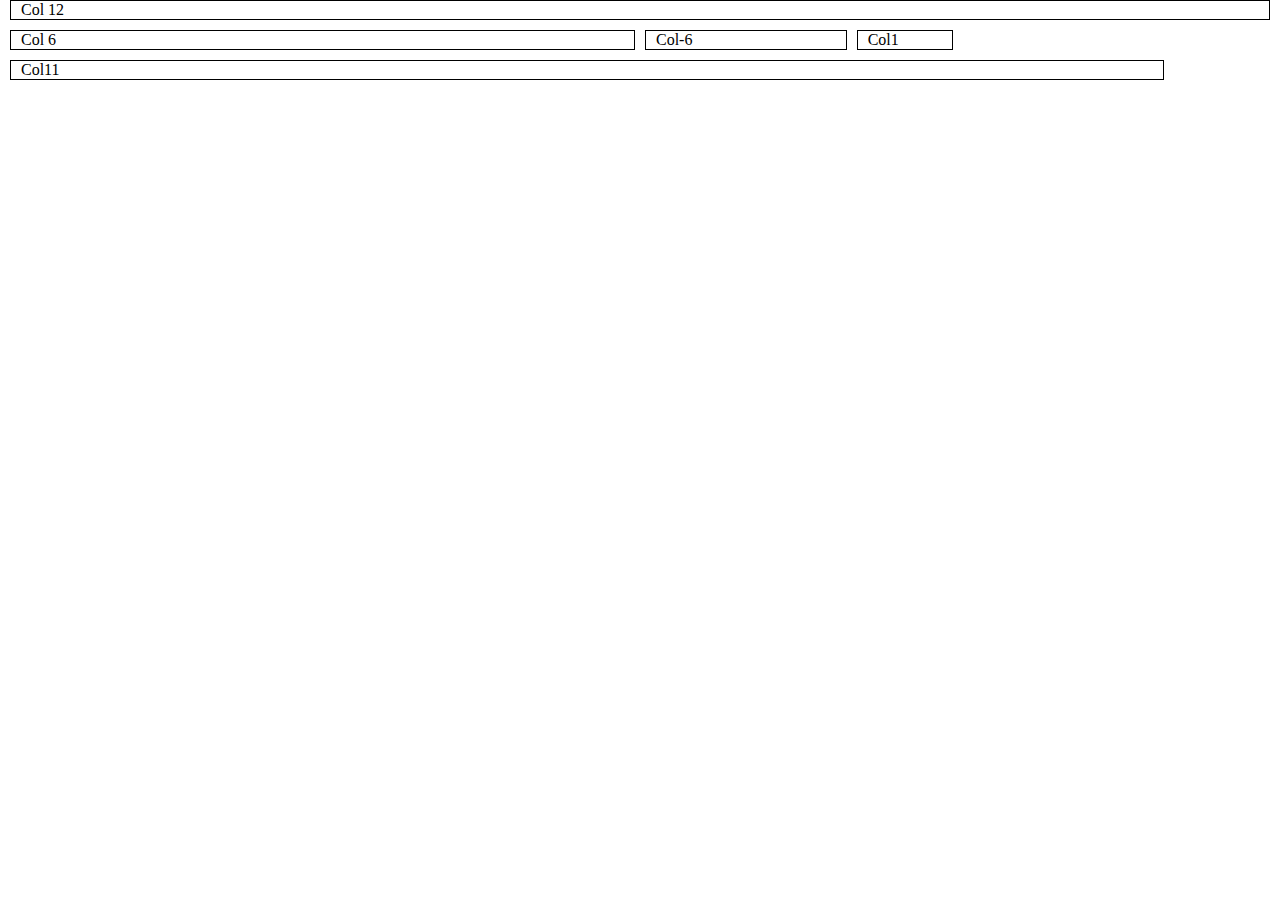
<file: E1 (Grid)/index.html>
<!DOCTYPE html>
<html lang="en">
<head>
  <meta charset="UTF-8">
  <meta http-equiv="X-UA-Compatible" content="IE=edge">
  <meta name="viewport" content="width=device-width, initial-scale=1.0">
  <title>Exercise 1</title>
  <link rel="stylesheet" href="style.css">
</head>
<body>

  <div class="container">
    <div class="row justify-content-center">
      <div class="col-12 border">Col 12</div>
      <div class="col-6 border">Col 6</div>
      <div class="col-6 col-lg-2 border">Col-6</div>
      <div class="col-1 border">Col1</div>
      <div class="col-11 border">Col11</div>
    </div>
  </div>
  
</body>
</html>
</file>
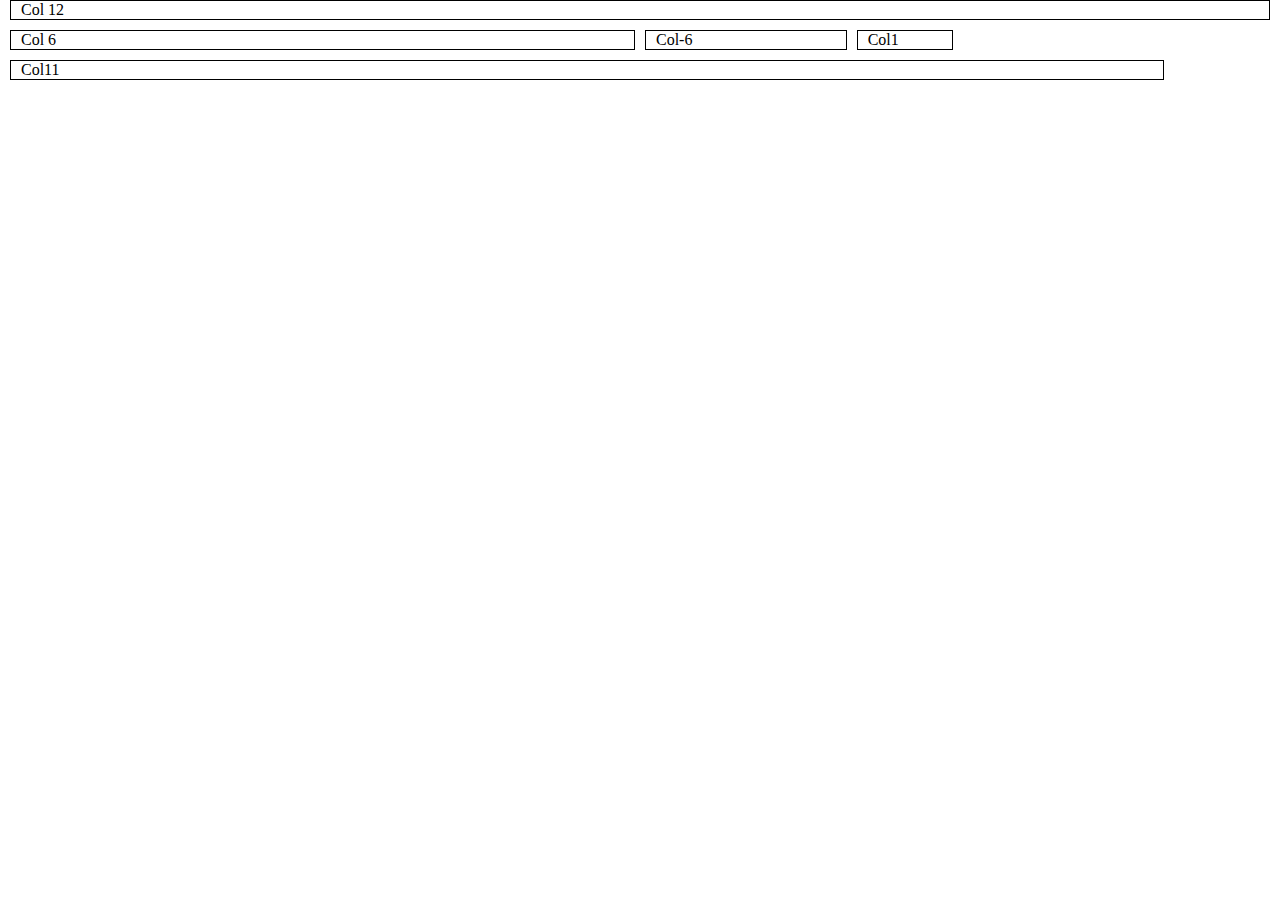
<file: E1/index.html>
<!DOCTYPE html>
<html lang="en">
<head>
  <meta charset="UTF-8">
  <meta http-equiv="X-UA-Compatible" content="IE=edge">
  <meta name="viewport" content="width=device-width, initial-scale=1.0">
  <title>Exercise 1</title>
  <meta name="description" content="Using the following HTML, create the necessary CSS to make it look as close to the image as possible."/>
  <link rel="stylesheet" href="style.css">
</head>
<body>

  <div class="container">
    <div class="row justify-content-center">
      <div class="col-12 border">Col 12</div>
      <div class="col-6 border">Col 6</div>
      <div class="col-6 col-lg-2 border">Col-6</div>
      <div class="col-1 border">Col1</div>
      <div class="col-11 border">Col11</div>
    </div>
  </div>
  
</body>
</html>
</file>
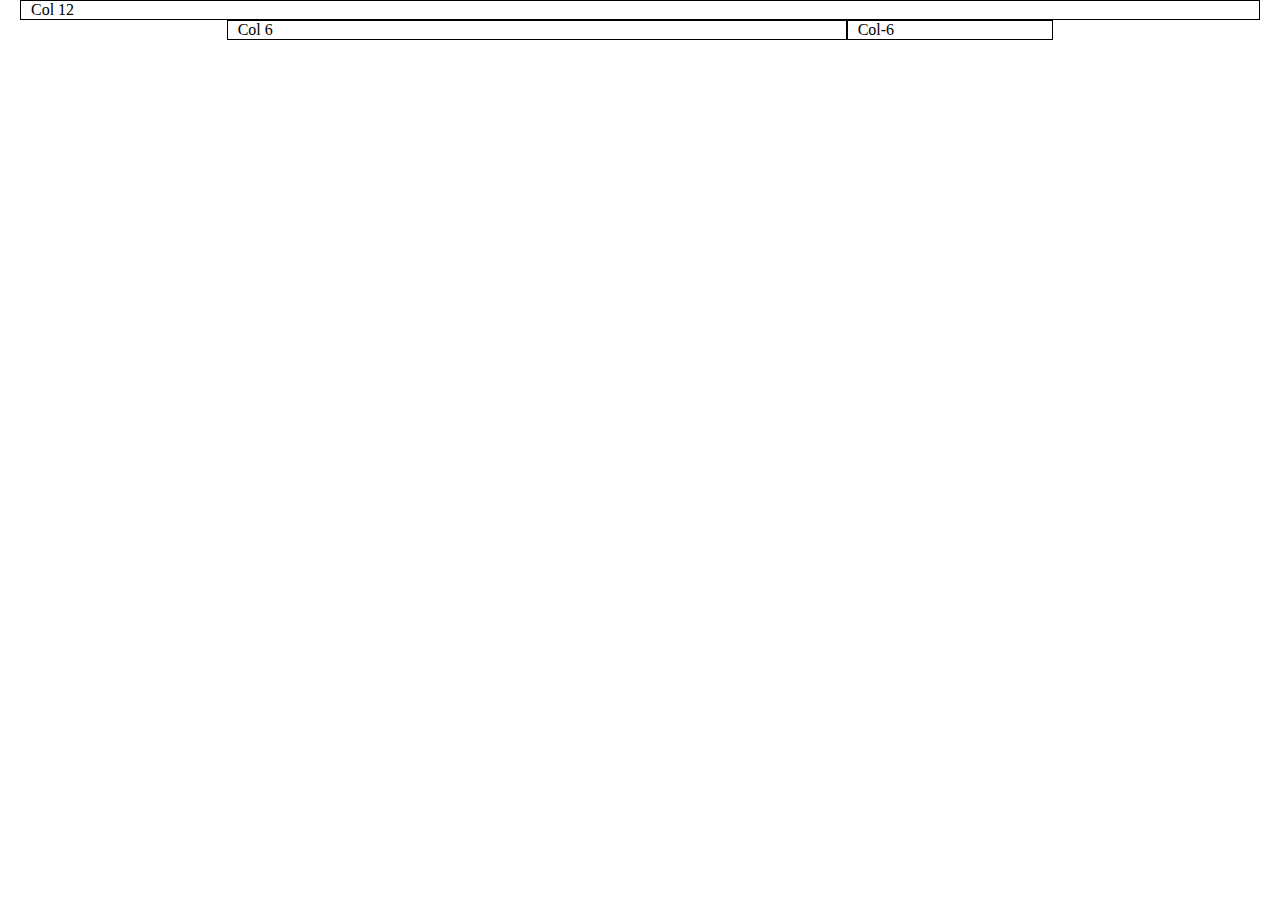
<file: E2 (Flex)/index.html>
<!DOCTYPE html>
<html lang="en">
<head>
  <meta charset="UTF-8">
  <meta http-equiv="X-UA-Compatible" content="IE=edge">
  <meta name="viewport" content="width=device-width, initial-scale=1.0">
  <title>Exercise 2</title>
  <link rel="stylesheet" href="style.css">
</head>
<body>

  <div class="container">
    <div class="row justify-content-center">
      <div class="col-12 border">Col 12</div>
      <div class="col-6 border">Col 6</div>
      <div class="col-6 col-lg-2 border">Col-6</div>
    </div>
  </div>
  
</body>
</html>
</file>
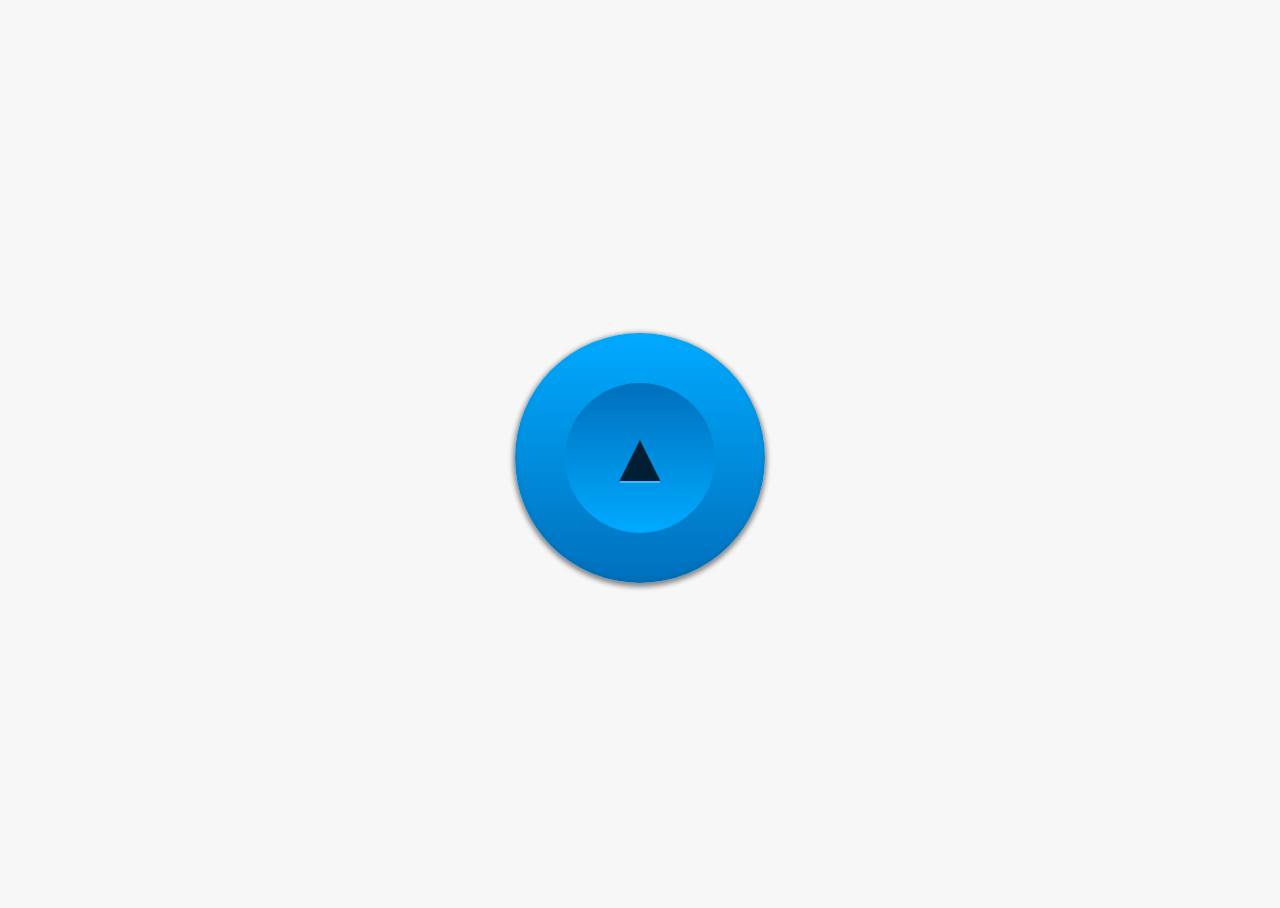
<file: E3/index.html>
<!DOCTYPE html>
<html lang="en">
<head>
  <meta charset="UTF-8">
  <meta http-equiv="X-UA-Compatible" content="IE=edge">
  <meta name="viewport" content="width=device-width, initial-scale=1.0">
  <title>Exercise 3</title>
  <meta name="description" content="Using the following HTML, create the necessary CSS to make it look as close to the image as possible."/>
  <link rel="stylesheet" href="style.css">
</head>
<body>
  <a href="#">▲</a>
</body>
</html>
</file>
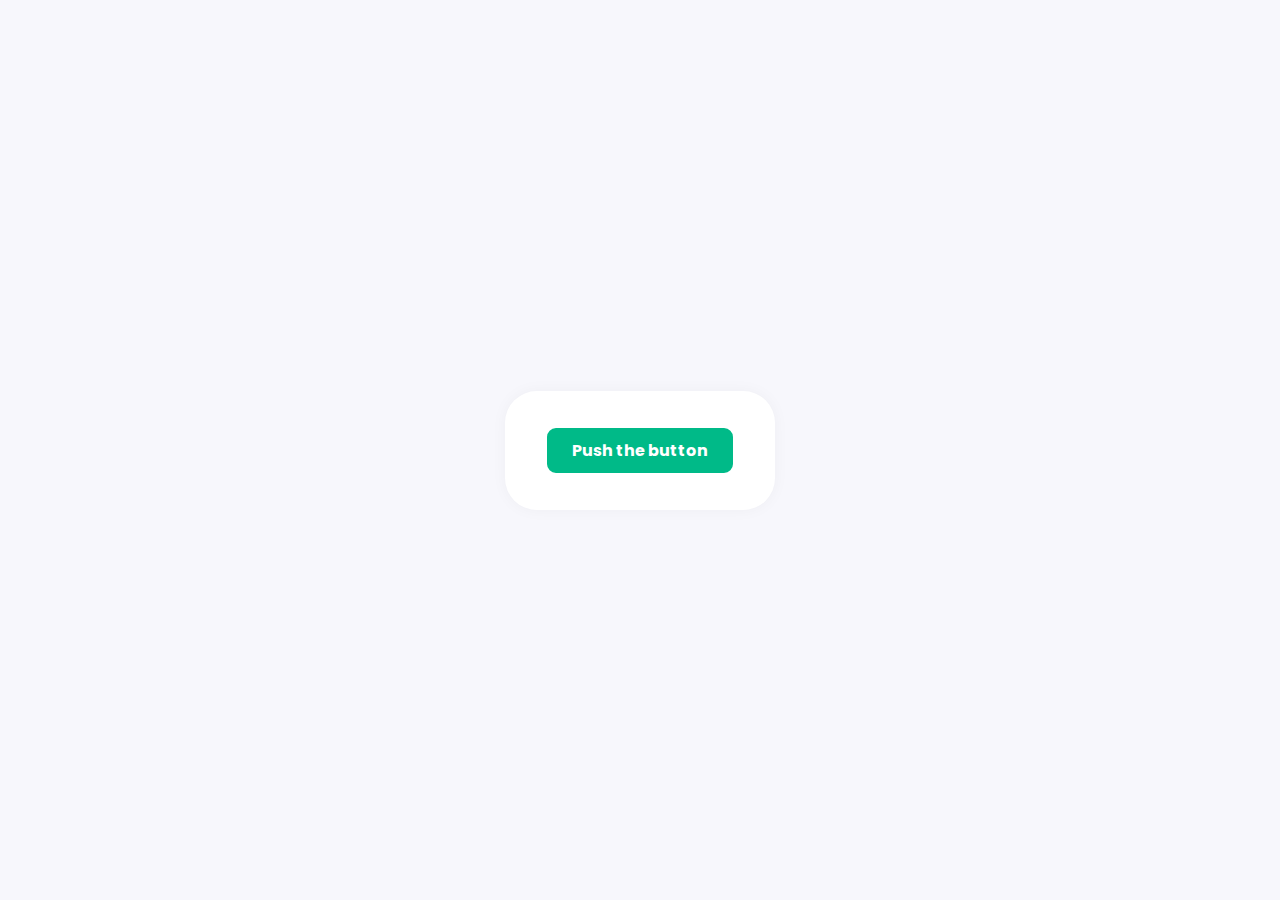
<file: E4/index.html>
<!DOCTYPE html>
<html lang="en">
<head>
  <meta charset="UTF-8">
  <meta http-equiv="X-UA-Compatible" content="IE=edge">
  <meta name="viewport" content="width=device-width, initial-scale=1.0">
  <title>Exercise 4</title>
  <meta name="description" content="HTML, CSS Positioning, Design abilities, Basic Javascript"/>
  <link rel="stylesheet" href="style.css">
</head>
<body>

  <div class="card">
    <a href="#" class="button open-modal shaking">Push the button</a>
  </div>
  
  <div class="modal">
    <div class="modal-window">
      <div class="ex close-modal">✖</div>
      <h1>Woah, that was hard!</h1>
      <p>Next time try pushing the button softer</p>

      <div class="buttons">
        <a href="#" class="button close-button">Cancel</a>
        <a href="#" class="button">Ok</a>
      </div>
    </div>
  </div>

<script>
  const modalWindow = document.querySelector(".modal");
  const openModal = document.querySelector(".open-modal");
  const closeModal = document.querySelector(".close-modal");
  const closeButton = document.querySelector(".close-button");
  

  openModal.addEventListener('click', function(e){
    e.preventDefault();
    modalWindow.classList.add("visible");
  })

  closeModal.addEventListener('click', function(e){
    e.preventDefault();
    modalWindow.classList.remove("visible");
  })

  closeButton.addEventListener('click', function(e){
    e.preventDefault();
    modalWindow.classList.remove("visible");
  })

  document.addEventListener('keydown', function(e) {
      let keyCode = e.keyCode;
      if (keyCode === 27) {
        modalWindow.classList.remove('visible');
      }
  });

// This one works with both close options with a single function
// but listens for every click on the page so using separate ones
// seems to be better and cleaner for this case.

// document.addEventListener('click', function (event) {
// if (!event.target.matches('.close-modal')) return;
// modalWindow.classList.remove("visible");
// }, false);
</script>

</body>
</html>
</file>
<file: E1 (Grid)/style.css>
html {
  box-sizing: border-box; }

body {
  margin: 0; }

*,
*::before,
*::after {
  box-sizing: inherit; }

.center {
  text-align: center; }

.border {
  border: 1px solid #000; }

.row {
  display: grid;
  grid-template-columns: repeat(12, 1fr);
  gap: 10px; }

.container {
  width: 100%;
  padding: 0 10px;
  margin: 0 auto; }

@media screen and (min-width: 480px) {
  .container {
    width: 480px; } }

@media screen and (min-width: 720px) {
  .container {
    width: 720px; } }

@media screen and (min-width: 1024px) {
  .container {
    width: 1024px; } }

@media screen and (min-width: 1280px) {
  .container {
    width: 1280px; } }

.col-1 {
  padding: 0 10px;
  position: relative;
  min-height: 1px;
  width: 100%;
  grid-column: span 1; }

.col-2 {
  padding: 0 10px;
  position: relative;
  min-height: 1px;
  width: 100%;
  grid-column: span 2; }

.col-3 {
  padding: 0 10px;
  position: relative;
  min-height: 1px;
  width: 100%;
  grid-column: span 3; }

.col-4 {
  padding: 0 10px;
  position: relative;
  min-height: 1px;
  width: 100%;
  grid-column: span 4; }

.col-5 {
  padding: 0 10px;
  position: relative;
  min-height: 1px;
  width: 100%;
  grid-column: span 5; }

.col-6 {
  padding: 0 10px;
  position: relative;
  min-height: 1px;
  width: 100%;
  grid-column: span 6; }

.col-7 {
  padding: 0 10px;
  position: relative;
  min-height: 1px;
  width: 100%;
  grid-column: span 7; }

.col-8 {
  padding: 0 10px;
  position: relative;
  min-height: 1px;
  width: 100%;
  grid-column: span 8; }

.col-9 {
  padding: 0 10px;
  position: relative;
  min-height: 1px;
  width: 100%;
  grid-column: span 9; }

.col-10 {
  padding: 0 10px;
  position: relative;
  min-height: 1px;
  width: 100%;
  grid-column: span 10; }

.col-11 {
  padding: 0 10px;
  position: relative;
  min-height: 1px;
  width: 100%;
  grid-column: span 11; }

.col-12 {
  padding: 0 10px;
  position: relative;
  min-height: 1px;
  width: 100%;
  grid-column: span 12; }

.col-sm-1 {
  padding: 0 10px;
  position: relative;
  min-height: 1px;
  width: 100%;
  grid-column: span 1; }

.col-md-1 {
  padding: 0 10px;
  position: relative;
  min-height: 1px;
  width: 100%;
  grid-column: span 1; }

.col-lg-1 {
  padding: 0 10px;
  position: relative;
  min-height: 1px;
  width: 100%;
  grid-column: span 1; }

.col-xl-1 {
  padding: 0 10px;
  position: relative;
  min-height: 1px;
  width: 100%;
  grid-column: span 1; }

.col-sm-2 {
  padding: 0 10px;
  position: relative;
  min-height: 1px;
  width: 100%;
  grid-column: span 2; }

.col-md-2 {
  padding: 0 10px;
  position: relative;
  min-height: 1px;
  width: 100%;
  grid-column: span 2; }

.col-lg-2 {
  padding: 0 10px;
  position: relative;
  min-height: 1px;
  width: 100%;
  grid-column: span 2; }

.col-xl-2 {
  padding: 0 10px;
  position: relative;
  min-height: 1px;
  width: 100%;
  grid-column: span 2; }

.col-sm-3 {
  padding: 0 10px;
  position: relative;
  min-height: 1px;
  width: 100%;
  grid-column: span 3; }

.col-md-3 {
  padding: 0 10px;
  position: relative;
  min-height: 1px;
  width: 100%;
  grid-column: span 3; }

.col-lg-3 {
  padding: 0 10px;
  position: relative;
  min-height: 1px;
  width: 100%;
  grid-column: span 3; }

.col-xl-3 {
  padding: 0 10px;
  position: relative;
  min-height: 1px;
  width: 100%;
  grid-column: span 3; }

.col-sm-4 {
  padding: 0 10px;
  position: relative;
  min-height: 1px;
  width: 100%;
  grid-column: span 4; }

.col-md-4 {
  padding: 0 10px;
  position: relative;
  min-height: 1px;
  width: 100%;
  grid-column: span 4; }

.col-lg-4 {
  padding: 0 10px;
  position: relative;
  min-height: 1px;
  width: 100%;
  grid-column: span 4; }

.col-xl-4 {
  padding: 0 10px;
  position: relative;
  min-height: 1px;
  width: 100%;
  grid-column: span 4; }

.col-sm-5 {
  padding: 0 10px;
  position: relative;
  min-height: 1px;
  width: 100%;
  grid-column: span 5; }

.col-md-5 {
  padding: 0 10px;
  position: relative;
  min-height: 1px;
  width: 100%;
  grid-column: span 5; }

.col-lg-5 {
  padding: 0 10px;
  position: relative;
  min-height: 1px;
  width: 100%;
  grid-column: span 5; }

.col-xl-5 {
  padding: 0 10px;
  position: relative;
  min-height: 1px;
  width: 100%;
  grid-column: span 5; }

.col-sm-6 {
  padding: 0 10px;
  position: relative;
  min-height: 1px;
  width: 100%;
  grid-column: span 6; }

.col-md-6 {
  padding: 0 10px;
  position: relative;
  min-height: 1px;
  width: 100%;
  grid-column: span 6; }

.col-lg-6 {
  padding: 0 10px;
  position: relative;
  min-height: 1px;
  width: 100%;
  grid-column: span 6; }

.col-xl-6 {
  padding: 0 10px;
  position: relative;
  min-height: 1px;
  width: 100%;
  grid-column: span 6; }

.col-sm-7 {
  padding: 0 10px;
  position: relative;
  min-height: 1px;
  width: 100%;
  grid-column: span 7; }

.col-md-7 {
  padding: 0 10px;
  position: relative;
  min-height: 1px;
  width: 100%;
  grid-column: span 7; }

.col-lg-7 {
  padding: 0 10px;
  position: relative;
  min-height: 1px;
  width: 100%;
  grid-column: span 7; }

.col-xl-7 {
  padding: 0 10px;
  position: relative;
  min-height: 1px;
  width: 100%;
  grid-column: span 7; }

.col-sm-8 {
  padding: 0 10px;
  position: relative;
  min-height: 1px;
  width: 100%;
  grid-column: span 8; }

.col-md-8 {
  padding: 0 10px;
  position: relative;
  min-height: 1px;
  width: 100%;
  grid-column: span 8; }

.col-lg-8 {
  padding: 0 10px;
  position: relative;
  min-height: 1px;
  width: 100%;
  grid-column: span 8; }

.col-xl-8 {
  padding: 0 10px;
  position: relative;
  min-height: 1px;
  width: 100%;
  grid-column: span 8; }

.col-sm-9 {
  padding: 0 10px;
  position: relative;
  min-height: 1px;
  width: 100%;
  grid-column: span 9; }

.col-md-9 {
  padding: 0 10px;
  position: relative;
  min-height: 1px;
  width: 100%;
  grid-column: span 9; }

.col-lg-9 {
  padding: 0 10px;
  position: relative;
  min-height: 1px;
  width: 100%;
  grid-column: span 9; }

.col-xl-9 {
  padding: 0 10px;
  position: relative;
  min-height: 1px;
  width: 100%;
  grid-column: span 9; }

.col-sm-10 {
  padding: 0 10px;
  position: relative;
  min-height: 1px;
  width: 100%;
  grid-column: span 10; }

.col-md-10 {
  padding: 0 10px;
  position: relative;
  min-height: 1px;
  width: 100%;
  grid-column: span 10; }

.col-lg-10 {
  padding: 0 10px;
  position: relative;
  min-height: 1px;
  width: 100%;
  grid-column: span 10; }

.col-xl-10 {
  padding: 0 10px;
  position: relative;
  min-height: 1px;
  width: 100%;
  grid-column: span 10; }

.col-sm-11 {
  padding: 0 10px;
  position: relative;
  min-height: 1px;
  width: 100%;
  grid-column: span 11; }

.col-md-11 {
  padding: 0 10px;
  position: relative;
  min-height: 1px;
  width: 100%;
  grid-column: span 11; }

.col-lg-11 {
  padding: 0 10px;
  position: relative;
  min-height: 1px;
  width: 100%;
  grid-column: span 11; }

.col-xl-11 {
  padding: 0 10px;
  position: relative;
  min-height: 1px;
  width: 100%;
  grid-column: span 11; }

.col-sm-12 {
  padding: 0 10px;
  position: relative;
  min-height: 1px;
  width: 100%;
  grid-column: span 12; }

.col-md-12 {
  padding: 0 10px;
  position: relative;
  min-height: 1px;
  width: 100%;
  grid-column: span 12; }

.col-lg-12 {
  padding: 0 10px;
  position: relative;
  min-height: 1px;
  width: 100%;
  grid-column: span 12; }

.col-xl-12 {
  padding: 0 10px;
  position: relative;
  min-height: 1px;
  width: 100%;
  grid-column: span 12; }

.col {
  max-width: 100%;
  grid-column: span 1fr; }

.col-1 {
  grid-column: span 1; }

.col-2 {
  grid-column: span 2; }

.col-3 {
  grid-column: span 3; }

.col-4 {
  grid-column: span 4; }

.col-5 {
  grid-column: span 5; }

.col-6 {
  grid-column: span 6; }

.col-7 {
  grid-column: span 7; }

.col-8 {
  grid-column: span 8; }

.col-9 {
  grid-column: span 9; }

.col-10 {
  grid-column: span 10; }

.col-11 {
  grid-column: span 11; }

.col-12 {
  grid-column: span 12; }

.offset-1 {
  grid-column-start: 1; }

.offset-2 {
  grid-column-start: 2; }

.offset-3 {
  grid-column-start: 3; }

.offset-4 {
  grid-column-start: 4; }

.offset-5 {
  grid-column-start: 5; }

.offset-6 {
  grid-column-start: 6; }

.offset-7 {
  grid-column-start: 7; }

.offset-8 {
  grid-column-start: 8; }

.offset-9 {
  grid-column-start: 9; }

.offset-10 {
  grid-column-start: 10; }

.offset-11 {
  grid-column-start: 11; }

@media all and (min-width: 480px) {
  .col-sm-1 {
    grid-column: span 1; }
  .col-sm-2 {
    grid-column: span 2; }
  .col-sm-3 {
    grid-column: span 3; }
  .col-sm-4 {
    grid-column: span 4; }
  .col-sm-5 {
    grid-column: span 5; }
  .col-sm-6 {
    grid-column: span 6; }
  .col-sm-7 {
    grid-column: span 7; }
  .col-sm-8 {
    grid-column: span 8; }
  .col-sm-9 {
    grid-column: span 9; }
  .col-sm-10 {
    grid-column: span 10; }
  .col-sm-11 {
    grid-column: span 11; }
  .col-sm-12 {
    grid-column: span 12; }
  .offset-sm-1 {
    grid-column-start: 1; }
  .offset-sm-2 {
    grid-column-start: 2; }
  .offset-sm-3 {
    grid-column-start: 3; }
  .offset-sm-4 {
    grid-column-start: 4; }
  .offset-sm-5 {
    grid-column-start: 5; }
  .offset-sm-6 {
    grid-column-start: 6; }
  .offset-sm-7 {
    grid-column-start: 7; }
  .offset-sm-8 {
    grid-column-start: 8; }
  .offset-sm-9 {
    grid-column-start: 9; }
  .offset-sm-10 {
    grid-column-start: 10; }
  .offset-sm-11 {
    grid-column-start: 11; } }

@media all and (min-width: 720px) {
  .col-md-1 {
    grid-column: span 1; }
  .col-md-2 {
    grid-column: span 2; }
  .col-md-3 {
    grid-column: span 3; }
  .col-md-4 {
    grid-column: span 4; }
  .col-md-5 {
    grid-column: span 5; }
  .col-md-6 {
    grid-column: span 6; }
  .col-md-7 {
    grid-column: span 7; }
  .col-md-8 {
    grid-column: span 8; }
  .col-md-9 {
    grid-column: span 9; }
  .col-md-10 {
    grid-column: span 10; }
  .col-md-11 {
    grid-column: span 11; }
  .col-md-12 {
    grid-column: span 12; }
  .offset-md-1 {
    grid-column-start: 1; }
  .offset-md-2 {
    grid-column-start: 2; }
  .offset-md-3 {
    grid-column-start: 3; }
  .offset-md-4 {
    grid-column-start: 4; }
  .offset-md-5 {
    grid-column-start: 5; }
  .offset-md-6 {
    grid-column-start: 6; }
  .offset-md-7 {
    grid-column-start: 7; }
  .offset-md-8 {
    grid-column-start: 8; }
  .offset-md-9 {
    grid-column-start: 9; }
  .offset-md-10 {
    grid-column-start: 10; }
  .offset-md-11 {
    grid-column-start: 11; } }

@media all and (min-width: 1024px) {
  .col-lg-1 {
    grid-column: span 1; }
  .col-lg-2 {
    grid-column: span 2; }
  .col-lg-3 {
    grid-column: span 3; }
  .col-lg-4 {
    grid-column: span 4; }
  .col-lg-5 {
    grid-column: span 5; }
  .col-lg-6 {
    grid-column: span 6; }
  .col-lg-7 {
    grid-column: span 7; }
  .col-lg-8 {
    grid-column: span 8; }
  .col-lg-9 {
    grid-column: span 9; }
  .col-lg-10 {
    grid-column: span 10; }
  .col-lg-11 {
    grid-column: span 11; }
  .col-lg-12 {
    grid-column: span 12; }
  .offset-lg-1 {
    grid-column-start: 1; }
  .offset-lg-2 {
    grid-column-start: 2; }
  .offset-lg-3 {
    grid-column-start: 3; }
  .offset-lg-4 {
    grid-column-start: 4; }
  .offset-lg-5 {
    grid-column-start: 5; }
  .offset-lg-6 {
    grid-column-start: 6; }
  .offset-lg-7 {
    grid-column-start: 7; }
  .offset-lg-8 {
    grid-column-start: 8; }
  .offset-lg-9 {
    grid-column-start: 9; }
  .offset-lg-10 {
    grid-column-start: 10; }
  .offset-lg-11 {
    grid-column-start: 11; } }

@media all and (min-width: 1280px) {
  .col-xl-1 {
    grid-column: span 1; }
  .col-xl-2 {
    grid-column: span 2; }
  .col-xl-3 {
    grid-column: span 3; }
  .col-xl-4 {
    grid-column: span 4; }
  .col-xl-5 {
    grid-column: span 5; }
  .col-xl-6 {
    grid-column: span 6; }
  .col-xl-7 {
    grid-column: span 7; }
  .col-xl-8 {
    grid-column: span 8; }
  .col-xl-9 {
    grid-column: span 9; }
  .col-xl-10 {
    grid-column: span 10; }
  .col-xl-11 {
    grid-column: span 11; }
  .col-xl-12 {
    grid-column: span 12; }
  .offset-xl-1 {
    grid-column-start: 1; }
  .offset-xl-2 {
    grid-column-start: 2; }
  .offset-xl-3 {
    grid-column-start: 3; }
  .offset-xl-4 {
    grid-column-start: 4; }
  .offset-xl-5 {
    grid-column-start: 5; }
  .offset-xl-6 {
    grid-column-start: 6; }
  .offset-xl-7 {
    grid-column-start: 7; }
  .offset-xl-8 {
    grid-column-start: 8; }
  .offset-xl-9 {
    grid-column-start: 9; }
  .offset-xl-10 {
    grid-column-start: 10; }
  .offset-xl-11 {
    grid-column-start: 11; } }

.justify-content-center {
  justify-content: center !important; }

.sm-justify-content-center {
  justify-content: center; }

.md-justify-content-center {
  justify-content: center; }

.lg-justify-content-center {
  justify-content: center; }

.xl-justify-content-center {
  justify-content: center; }

.align-items-center {
  align-items: center !important; }

.sm-align-items-center {
  align-items: center !important; }

.md-align-items-center {
  align-items: center !important; }

.lg-align-items-center {
  align-items: center !important; }

.xl-align-items-center {
  align-items: center !important; }
</file>
<file: E1/style.css>
html {
  box-sizing: border-box; }

body {
  margin: 0; }

*,
*::before,
*::after {
  box-sizing: inherit; }

.center {
  text-align: center; }

.border {
  border: 1px solid #000; }

.row {
  display: grid;
  grid-template-columns: repeat(12, 1fr);
  gap: 10px; }

.container {
  width: 100%;
  padding: 0 10px;
  margin: 0 auto; }

@media screen and (min-width: 480px) {
  .container {
    width: 480px; } }

@media screen and (min-width: 720px) {
  .container {
    width: 720px; } }

@media screen and (min-width: 1024px) {
  .container {
    width: 1024px; } }

@media screen and (min-width: 1280px) {
  .container {
    width: 1280px; } }

.col-1 {
  padding: 0 10px;
  position: relative;
  min-height: 1px;
  width: 100%;
  grid-column: span 1; }

.col-2 {
  padding: 0 10px;
  position: relative;
  min-height: 1px;
  width: 100%;
  grid-column: span 2; }

.col-3 {
  padding: 0 10px;
  position: relative;
  min-height: 1px;
  width: 100%;
  grid-column: span 3; }

.col-4 {
  padding: 0 10px;
  position: relative;
  min-height: 1px;
  width: 100%;
  grid-column: span 4; }

.col-5 {
  padding: 0 10px;
  position: relative;
  min-height: 1px;
  width: 100%;
  grid-column: span 5; }

.col-6 {
  padding: 0 10px;
  position: relative;
  min-height: 1px;
  width: 100%;
  grid-column: span 6; }

.col-7 {
  padding: 0 10px;
  position: relative;
  min-height: 1px;
  width: 100%;
  grid-column: span 7; }

.col-8 {
  padding: 0 10px;
  position: relative;
  min-height: 1px;
  width: 100%;
  grid-column: span 8; }

.col-9 {
  padding: 0 10px;
  position: relative;
  min-height: 1px;
  width: 100%;
  grid-column: span 9; }

.col-10 {
  padding: 0 10px;
  position: relative;
  min-height: 1px;
  width: 100%;
  grid-column: span 10; }

.col-11 {
  padding: 0 10px;
  position: relative;
  min-height: 1px;
  width: 100%;
  grid-column: span 11; }

.col-12 {
  padding: 0 10px;
  position: relative;
  min-height: 1px;
  width: 100%;
  grid-column: span 12; }

.col-sm-1 {
  padding: 0 10px;
  position: relative;
  min-height: 1px;
  width: 100%;
  grid-column: span 1; }

.col-md-1 {
  padding: 0 10px;
  position: relative;
  min-height: 1px;
  width: 100%;
  grid-column: span 1; }

.col-lg-1 {
  padding: 0 10px;
  position: relative;
  min-height: 1px;
  width: 100%;
  grid-column: span 1; }

.col-xl-1 {
  padding: 0 10px;
  position: relative;
  min-height: 1px;
  width: 100%;
  grid-column: span 1; }

.col-sm-2 {
  padding: 0 10px;
  position: relative;
  min-height: 1px;
  width: 100%;
  grid-column: span 2; }

.col-md-2 {
  padding: 0 10px;
  position: relative;
  min-height: 1px;
  width: 100%;
  grid-column: span 2; }

.col-lg-2 {
  padding: 0 10px;
  position: relative;
  min-height: 1px;
  width: 100%;
  grid-column: span 2; }

.col-xl-2 {
  padding: 0 10px;
  position: relative;
  min-height: 1px;
  width: 100%;
  grid-column: span 2; }

.col-sm-3 {
  padding: 0 10px;
  position: relative;
  min-height: 1px;
  width: 100%;
  grid-column: span 3; }

.col-md-3 {
  padding: 0 10px;
  position: relative;
  min-height: 1px;
  width: 100%;
  grid-column: span 3; }

.col-lg-3 {
  padding: 0 10px;
  position: relative;
  min-height: 1px;
  width: 100%;
  grid-column: span 3; }

.col-xl-3 {
  padding: 0 10px;
  position: relative;
  min-height: 1px;
  width: 100%;
  grid-column: span 3; }

.col-sm-4 {
  padding: 0 10px;
  position: relative;
  min-height: 1px;
  width: 100%;
  grid-column: span 4; }

.col-md-4 {
  padding: 0 10px;
  position: relative;
  min-height: 1px;
  width: 100%;
  grid-column: span 4; }

.col-lg-4 {
  padding: 0 10px;
  position: relative;
  min-height: 1px;
  width: 100%;
  grid-column: span 4; }

.col-xl-4 {
  padding: 0 10px;
  position: relative;
  min-height: 1px;
  width: 100%;
  grid-column: span 4; }

.col-sm-5 {
  padding: 0 10px;
  position: relative;
  min-height: 1px;
  width: 100%;
  grid-column: span 5; }

.col-md-5 {
  padding: 0 10px;
  position: relative;
  min-height: 1px;
  width: 100%;
  grid-column: span 5; }

.col-lg-5 {
  padding: 0 10px;
  position: relative;
  min-height: 1px;
  width: 100%;
  grid-column: span 5; }

.col-xl-5 {
  padding: 0 10px;
  position: relative;
  min-height: 1px;
  width: 100%;
  grid-column: span 5; }

.col-sm-6 {
  padding: 0 10px;
  position: relative;
  min-height: 1px;
  width: 100%;
  grid-column: span 6; }

.col-md-6 {
  padding: 0 10px;
  position: relative;
  min-height: 1px;
  width: 100%;
  grid-column: span 6; }

.col-lg-6 {
  padding: 0 10px;
  position: relative;
  min-height: 1px;
  width: 100%;
  grid-column: span 6; }

.col-xl-6 {
  padding: 0 10px;
  position: relative;
  min-height: 1px;
  width: 100%;
  grid-column: span 6; }

.col-sm-7 {
  padding: 0 10px;
  position: relative;
  min-height: 1px;
  width: 100%;
  grid-column: span 7; }

.col-md-7 {
  padding: 0 10px;
  position: relative;
  min-height: 1px;
  width: 100%;
  grid-column: span 7; }

.col-lg-7 {
  padding: 0 10px;
  position: relative;
  min-height: 1px;
  width: 100%;
  grid-column: span 7; }

.col-xl-7 {
  padding: 0 10px;
  position: relative;
  min-height: 1px;
  width: 100%;
  grid-column: span 7; }

.col-sm-8 {
  padding: 0 10px;
  position: relative;
  min-height: 1px;
  width: 100%;
  grid-column: span 8; }

.col-md-8 {
  padding: 0 10px;
  position: relative;
  min-height: 1px;
  width: 100%;
  grid-column: span 8; }

.col-lg-8 {
  padding: 0 10px;
  position: relative;
  min-height: 1px;
  width: 100%;
  grid-column: span 8; }

.col-xl-8 {
  padding: 0 10px;
  position: relative;
  min-height: 1px;
  width: 100%;
  grid-column: span 8; }

.col-sm-9 {
  padding: 0 10px;
  position: relative;
  min-height: 1px;
  width: 100%;
  grid-column: span 9; }

.col-md-9 {
  padding: 0 10px;
  position: relative;
  min-height: 1px;
  width: 100%;
  grid-column: span 9; }

.col-lg-9 {
  padding: 0 10px;
  position: relative;
  min-height: 1px;
  width: 100%;
  grid-column: span 9; }

.col-xl-9 {
  padding: 0 10px;
  position: relative;
  min-height: 1px;
  width: 100%;
  grid-column: span 9; }

.col-sm-10 {
  padding: 0 10px;
  position: relative;
  min-height: 1px;
  width: 100%;
  grid-column: span 10; }

.col-md-10 {
  padding: 0 10px;
  position: relative;
  min-height: 1px;
  width: 100%;
  grid-column: span 10; }

.col-lg-10 {
  padding: 0 10px;
  position: relative;
  min-height: 1px;
  width: 100%;
  grid-column: span 10; }

.col-xl-10 {
  padding: 0 10px;
  position: relative;
  min-height: 1px;
  width: 100%;
  grid-column: span 10; }

.col-sm-11 {
  padding: 0 10px;
  position: relative;
  min-height: 1px;
  width: 100%;
  grid-column: span 11; }

.col-md-11 {
  padding: 0 10px;
  position: relative;
  min-height: 1px;
  width: 100%;
  grid-column: span 11; }

.col-lg-11 {
  padding: 0 10px;
  position: relative;
  min-height: 1px;
  width: 100%;
  grid-column: span 11; }

.col-xl-11 {
  padding: 0 10px;
  position: relative;
  min-height: 1px;
  width: 100%;
  grid-column: span 11; }

.col-sm-12 {
  padding: 0 10px;
  position: relative;
  min-height: 1px;
  width: 100%;
  grid-column: span 12; }

.col-md-12 {
  padding: 0 10px;
  position: relative;
  min-height: 1px;
  width: 100%;
  grid-column: span 12; }

.col-lg-12 {
  padding: 0 10px;
  position: relative;
  min-height: 1px;
  width: 100%;
  grid-column: span 12; }

.col-xl-12 {
  padding: 0 10px;
  position: relative;
  min-height: 1px;
  width: 100%;
  grid-column: span 12; }

.col {
  max-width: 100%;
  grid-column: span 1fr; }

.col-1 {
  grid-column: span 1; }

.col-2 {
  grid-column: span 2; }

.col-3 {
  grid-column: span 3; }

.col-4 {
  grid-column: span 4; }

.col-5 {
  grid-column: span 5; }

.col-6 {
  grid-column: span 6; }

.col-7 {
  grid-column: span 7; }

.col-8 {
  grid-column: span 8; }

.col-9 {
  grid-column: span 9; }

.col-10 {
  grid-column: span 10; }

.col-11 {
  grid-column: span 11; }

.col-12 {
  grid-column: span 12; }

.offset-1 {
  grid-column-start: 1; }

.offset-2 {
  grid-column-start: 2; }

.offset-3 {
  grid-column-start: 3; }

.offset-4 {
  grid-column-start: 4; }

.offset-5 {
  grid-column-start: 5; }

.offset-6 {
  grid-column-start: 6; }

.offset-7 {
  grid-column-start: 7; }

.offset-8 {
  grid-column-start: 8; }

.offset-9 {
  grid-column-start: 9; }

.offset-10 {
  grid-column-start: 10; }

.offset-11 {
  grid-column-start: 11; }

@media all and (min-width: 480px) {
  .col-sm-1 {
    grid-column: span 1; }
  .col-sm-2 {
    grid-column: span 2; }
  .col-sm-3 {
    grid-column: span 3; }
  .col-sm-4 {
    grid-column: span 4; }
  .col-sm-5 {
    grid-column: span 5; }
  .col-sm-6 {
    grid-column: span 6; }
  .col-sm-7 {
    grid-column: span 7; }
  .col-sm-8 {
    grid-column: span 8; }
  .col-sm-9 {
    grid-column: span 9; }
  .col-sm-10 {
    grid-column: span 10; }
  .col-sm-11 {
    grid-column: span 11; }
  .col-sm-12 {
    grid-column: span 12; }
  .offset-sm-1 {
    grid-column-start: 1; }
  .offset-sm-2 {
    grid-column-start: 2; }
  .offset-sm-3 {
    grid-column-start: 3; }
  .offset-sm-4 {
    grid-column-start: 4; }
  .offset-sm-5 {
    grid-column-start: 5; }
  .offset-sm-6 {
    grid-column-start: 6; }
  .offset-sm-7 {
    grid-column-start: 7; }
  .offset-sm-8 {
    grid-column-start: 8; }
  .offset-sm-9 {
    grid-column-start: 9; }
  .offset-sm-10 {
    grid-column-start: 10; }
  .offset-sm-11 {
    grid-column-start: 11; } }

@media all and (min-width: 720px) {
  .col-md-1 {
    grid-column: span 1; }
  .col-md-2 {
    grid-column: span 2; }
  .col-md-3 {
    grid-column: span 3; }
  .col-md-4 {
    grid-column: span 4; }
  .col-md-5 {
    grid-column: span 5; }
  .col-md-6 {
    grid-column: span 6; }
  .col-md-7 {
    grid-column: span 7; }
  .col-md-8 {
    grid-column: span 8; }
  .col-md-9 {
    grid-column: span 9; }
  .col-md-10 {
    grid-column: span 10; }
  .col-md-11 {
    grid-column: span 11; }
  .col-md-12 {
    grid-column: span 12; }
  .offset-md-1 {
    grid-column-start: 1; }
  .offset-md-2 {
    grid-column-start: 2; }
  .offset-md-3 {
    grid-column-start: 3; }
  .offset-md-4 {
    grid-column-start: 4; }
  .offset-md-5 {
    grid-column-start: 5; }
  .offset-md-6 {
    grid-column-start: 6; }
  .offset-md-7 {
    grid-column-start: 7; }
  .offset-md-8 {
    grid-column-start: 8; }
  .offset-md-9 {
    grid-column-start: 9; }
  .offset-md-10 {
    grid-column-start: 10; }
  .offset-md-11 {
    grid-column-start: 11; } }

@media all and (min-width: 1024px) {
  .col-lg-1 {
    grid-column: span 1; }
  .col-lg-2 {
    grid-column: span 2; }
  .col-lg-3 {
    grid-column: span 3; }
  .col-lg-4 {
    grid-column: span 4; }
  .col-lg-5 {
    grid-column: span 5; }
  .col-lg-6 {
    grid-column: span 6; }
  .col-lg-7 {
    grid-column: span 7; }
  .col-lg-8 {
    grid-column: span 8; }
  .col-lg-9 {
    grid-column: span 9; }
  .col-lg-10 {
    grid-column: span 10; }
  .col-lg-11 {
    grid-column: span 11; }
  .col-lg-12 {
    grid-column: span 12; }
  .offset-lg-1 {
    grid-column-start: 1; }
  .offset-lg-2 {
    grid-column-start: 2; }
  .offset-lg-3 {
    grid-column-start: 3; }
  .offset-lg-4 {
    grid-column-start: 4; }
  .offset-lg-5 {
    grid-column-start: 5; }
  .offset-lg-6 {
    grid-column-start: 6; }
  .offset-lg-7 {
    grid-column-start: 7; }
  .offset-lg-8 {
    grid-column-start: 8; }
  .offset-lg-9 {
    grid-column-start: 9; }
  .offset-lg-10 {
    grid-column-start: 10; }
  .offset-lg-11 {
    grid-column-start: 11; } }

@media all and (min-width: 1280px) {
  .col-xl-1 {
    grid-column: span 1; }
  .col-xl-2 {
    grid-column: span 2; }
  .col-xl-3 {
    grid-column: span 3; }
  .col-xl-4 {
    grid-column: span 4; }
  .col-xl-5 {
    grid-column: span 5; }
  .col-xl-6 {
    grid-column: span 6; }
  .col-xl-7 {
    grid-column: span 7; }
  .col-xl-8 {
    grid-column: span 8; }
  .col-xl-9 {
    grid-column: span 9; }
  .col-xl-10 {
    grid-column: span 10; }
  .col-xl-11 {
    grid-column: span 11; }
  .col-xl-12 {
    grid-column: span 12; }
  .offset-xl-1 {
    grid-column-start: 1; }
  .offset-xl-2 {
    grid-column-start: 2; }
  .offset-xl-3 {
    grid-column-start: 3; }
  .offset-xl-4 {
    grid-column-start: 4; }
  .offset-xl-5 {
    grid-column-start: 5; }
  .offset-xl-6 {
    grid-column-start: 6; }
  .offset-xl-7 {
    grid-column-start: 7; }
  .offset-xl-8 {
    grid-column-start: 8; }
  .offset-xl-9 {
    grid-column-start: 9; }
  .offset-xl-10 {
    grid-column-start: 10; }
  .offset-xl-11 {
    grid-column-start: 11; } }

.justify-content-center {
  justify-content: center !important; }

.sm-justify-content-center {
  justify-content: center; }

.md-justify-content-center {
  justify-content: center; }

.lg-justify-content-center {
  justify-content: center; }

.xl-justify-content-center {
  justify-content: center; }

.align-items-center {
  align-items: center !important; }

.sm-align-items-center {
  align-items: center !important; }

.md-align-items-center {
  align-items: center !important; }

.lg-align-items-center {
  align-items: center !important; }

.xl-align-items-center {
  align-items: center !important; }
</file>
<file: E2 (Flex)/style.css>
html {
  box-sizing: border-box; }

body {
  margin: 0; }

*,
*::before,
*::after {
  box-sizing: inherit; }

.center {
  text-align: center; }

.border {
  border: 1px solid #000; }

.row {
  display: flex;
  flex-wrap: wrap;
  margin: 0 10px; }

.container {
  width: 100%;
  padding: 0 10px;
  margin: 0 auto; }

@media screen and (min-width: 480px) {
  .container {
    width: 480px; } }

@media screen and (min-width: 720px) {
  .container {
    width: 720px; } }

@media screen and (min-width: 1024px) {
  .container {
    width: 1024px; } }

@media screen and (min-width: 1280px) {
  .container {
    width: 1280px; } }

.col-1 {
  padding: 0 10px;
  position: relative;
  min-height: 1px;
  width: 100%; }

.col-2 {
  padding: 0 10px;
  position: relative;
  min-height: 1px;
  width: 100%; }

.col-3 {
  padding: 0 10px;
  position: relative;
  min-height: 1px;
  width: 100%; }

.col-4 {
  padding: 0 10px;
  position: relative;
  min-height: 1px;
  width: 100%; }

.col-5 {
  padding: 0 10px;
  position: relative;
  min-height: 1px;
  width: 100%; }

.col-6 {
  padding: 0 10px;
  position: relative;
  min-height: 1px;
  width: 100%; }

.col-7 {
  padding: 0 10px;
  position: relative;
  min-height: 1px;
  width: 100%; }

.col-8 {
  padding: 0 10px;
  position: relative;
  min-height: 1px;
  width: 100%; }

.col-9 {
  padding: 0 10px;
  position: relative;
  min-height: 1px;
  width: 100%; }

.col-10 {
  padding: 0 10px;
  position: relative;
  min-height: 1px;
  width: 100%; }

.col-11 {
  padding: 0 10px;
  position: relative;
  min-height: 1px;
  width: 100%; }

.col-12 {
  padding: 0 10px;
  position: relative;
  min-height: 1px;
  width: 100%; }

.col-sm-1 {
  padding: 0 10px;
  position: relative;
  min-height: 1px;
  width: 100%; }

.col-md-1 {
  padding: 0 10px;
  position: relative;
  min-height: 1px;
  width: 100%; }

.col-lg-1 {
  padding: 0 10px;
  position: relative;
  min-height: 1px;
  width: 100%; }

.col-xl-1 {
  padding: 0 10px;
  position: relative;
  min-height: 1px;
  width: 100%; }

.col-sm-2 {
  padding: 0 10px;
  position: relative;
  min-height: 1px;
  width: 100%; }

.col-md-2 {
  padding: 0 10px;
  position: relative;
  min-height: 1px;
  width: 100%; }

.col-lg-2 {
  padding: 0 10px;
  position: relative;
  min-height: 1px;
  width: 100%; }

.col-xl-2 {
  padding: 0 10px;
  position: relative;
  min-height: 1px;
  width: 100%; }

.col-sm-3 {
  padding: 0 10px;
  position: relative;
  min-height: 1px;
  width: 100%; }

.col-md-3 {
  padding: 0 10px;
  position: relative;
  min-height: 1px;
  width: 100%; }

.col-lg-3 {
  padding: 0 10px;
  position: relative;
  min-height: 1px;
  width: 100%; }

.col-xl-3 {
  padding: 0 10px;
  position: relative;
  min-height: 1px;
  width: 100%; }

.col-sm-4 {
  padding: 0 10px;
  position: relative;
  min-height: 1px;
  width: 100%; }

.col-md-4 {
  padding: 0 10px;
  position: relative;
  min-height: 1px;
  width: 100%; }

.col-lg-4 {
  padding: 0 10px;
  position: relative;
  min-height: 1px;
  width: 100%; }

.col-xl-4 {
  padding: 0 10px;
  position: relative;
  min-height: 1px;
  width: 100%; }

.col-sm-5 {
  padding: 0 10px;
  position: relative;
  min-height: 1px;
  width: 100%; }

.col-md-5 {
  padding: 0 10px;
  position: relative;
  min-height: 1px;
  width: 100%; }

.col-lg-5 {
  padding: 0 10px;
  position: relative;
  min-height: 1px;
  width: 100%; }

.col-xl-5 {
  padding: 0 10px;
  position: relative;
  min-height: 1px;
  width: 100%; }

.col-sm-6 {
  padding: 0 10px;
  position: relative;
  min-height: 1px;
  width: 100%; }

.col-md-6 {
  padding: 0 10px;
  position: relative;
  min-height: 1px;
  width: 100%; }

.col-lg-6 {
  padding: 0 10px;
  position: relative;
  min-height: 1px;
  width: 100%; }

.col-xl-6 {
  padding: 0 10px;
  position: relative;
  min-height: 1px;
  width: 100%; }

.col-sm-7 {
  padding: 0 10px;
  position: relative;
  min-height: 1px;
  width: 100%; }

.col-md-7 {
  padding: 0 10px;
  position: relative;
  min-height: 1px;
  width: 100%; }

.col-lg-7 {
  padding: 0 10px;
  position: relative;
  min-height: 1px;
  width: 100%; }

.col-xl-7 {
  padding: 0 10px;
  position: relative;
  min-height: 1px;
  width: 100%; }

.col-sm-8 {
  padding: 0 10px;
  position: relative;
  min-height: 1px;
  width: 100%; }

.col-md-8 {
  padding: 0 10px;
  position: relative;
  min-height: 1px;
  width: 100%; }

.col-lg-8 {
  padding: 0 10px;
  position: relative;
  min-height: 1px;
  width: 100%; }

.col-xl-8 {
  padding: 0 10px;
  position: relative;
  min-height: 1px;
  width: 100%; }

.col-sm-9 {
  padding: 0 10px;
  position: relative;
  min-height: 1px;
  width: 100%; }

.col-md-9 {
  padding: 0 10px;
  position: relative;
  min-height: 1px;
  width: 100%; }

.col-lg-9 {
  padding: 0 10px;
  position: relative;
  min-height: 1px;
  width: 100%; }

.col-xl-9 {
  padding: 0 10px;
  position: relative;
  min-height: 1px;
  width: 100%; }

.col-sm-10 {
  padding: 0 10px;
  position: relative;
  min-height: 1px;
  width: 100%; }

.col-md-10 {
  padding: 0 10px;
  position: relative;
  min-height: 1px;
  width: 100%; }

.col-lg-10 {
  padding: 0 10px;
  position: relative;
  min-height: 1px;
  width: 100%; }

.col-xl-10 {
  padding: 0 10px;
  position: relative;
  min-height: 1px;
  width: 100%; }

.col-sm-11 {
  padding: 0 10px;
  position: relative;
  min-height: 1px;
  width: 100%; }

.col-md-11 {
  padding: 0 10px;
  position: relative;
  min-height: 1px;
  width: 100%; }

.col-lg-11 {
  padding: 0 10px;
  position: relative;
  min-height: 1px;
  width: 100%; }

.col-xl-11 {
  padding: 0 10px;
  position: relative;
  min-height: 1px;
  width: 100%; }

.col-sm-12 {
  padding: 0 10px;
  position: relative;
  min-height: 1px;
  width: 100%; }

.col-md-12 {
  padding: 0 10px;
  position: relative;
  min-height: 1px;
  width: 100%; }

.col-lg-12 {
  padding: 0 10px;
  position: relative;
  min-height: 1px;
  width: 100%; }

.col-xl-12 {
  padding: 0 10px;
  position: relative;
  min-height: 1px;
  width: 100%; }

.col {
  flex-basis: 0;
  flex-grow: 1;
  max-width: 100%; }

.col-1 {
  max-width: 8.33333%;
  flex: 0 0 8.33333%; }

.col-2 {
  max-width: 16.66667%;
  flex: 0 0 16.66667%; }

.col-3 {
  max-width: 25.0%;
  flex: 0 0 25.0%; }

.col-4 {
  max-width: 33.33333%;
  flex: 0 0 33.33333%; }

.col-5 {
  max-width: 41.66666%;
  flex: 0 0 41.66666%; }

.col-6 {
  max-width: 50.0%;
  flex: 0 0 50.0%; }

.col-7 {
  max-width: 58.33333%;
  flex: 0 0 58.33333%; }

.col-8 {
  max-width: 66.66666%;
  flex: 0 0 66.66666%; }

.col-9 {
  max-width: 75.0%;
  flex: 0 0 75.0%; }

.col-10 {
  max-width: 83.33333%;
  flex: 0 0 83.33333%; }

.col-11 {
  max-width: 91.66666%;
  flex: 0 0 91.66666%; }

.col-12 {
  max-width: 100.0%;
  flex: 0 0 100.0%; }

.offset-1 {
  margin-left: 8.33333%; }

.offset-2 {
  margin-left: 16.66667%; }

.offset-3 {
  margin-left: 25.0%; }

.offset-4 {
  margin-left: 33.33333%; }

.offset-5 {
  margin-left: 41.66666%; }

.offset-6 {
  margin-left: 50.0%; }

.offset-7 {
  margin-left: 58.33333%; }

.offset-8 {
  margin-left: 66.66666%; }

.offset-9 {
  margin-left: 75.0%; }

.offset-10 {
  margin-left: 83.33333%; }

.offset-11 {
  margin-left: 91.66666%; }

@media all and (min-width: 480px) {
  .col-sm-1 {
    max-width: 8.33333%;
    flex: 0 0 8.33333%; }
  .col-sm-2 {
    max-width: 16.66667%;
    flex: 0 0 16.66667%; }
  .col-sm-3 {
    max-width: 25.0%;
    flex: 0 0 25.0%; }
  .col-sm-4 {
    max-width: 33.33333%;
    flex: 0 0 33.33333%; }
  .col-sm-5 {
    max-width: 41.66666%;
    flex: 0 0 41.66666%; }
  .col-sm-6 {
    max-width: 50.0%;
    flex: 0 0 50.0%; }
  .col-sm-7 {
    max-width: 58.33333%;
    flex: 0 0 58.33333%; }
  .col-sm-8 {
    max-width: 66.66666%;
    flex: 0 0 66.66666%; }
  .col-sm-9 {
    max-width: 75.0%;
    flex: 0 0 75.0%; }
  .col-sm-10 {
    max-width: 83.33333%;
    flex: 0 0 83.33333%; }
  .col-sm-11 {
    max-width: 91.66666%;
    flex: 0 0 91.66666%; }
  .col-sm-12 {
    max-width: 100.0%;
    flex: 0 0 100.0%; }
  .offset-sm-1 {
    margin-left: 8.33333%; }
  .offset-sm-2 {
    margin-left: 16.66667%; }
  .offset-sm-3 {
    margin-left: 25.0%; }
  .offset-sm-4 {
    margin-left: 33.33333%; }
  .offset-sm-5 {
    margin-left: 41.66666%; }
  .offset-sm-6 {
    margin-left: 50.0%; }
  .offset-sm-7 {
    margin-left: 58.33333%; }
  .offset-sm-8 {
    margin-left: 66.66666%; }
  .offset-sm-9 {
    margin-left: 75.0%; }
  .offset-sm-10 {
    margin-left: 83.33333%; }
  .offset-sm-11 {
    margin-left: 91.66666%; } }

@media all and (min-width: 720px) {
  .col-md-1 {
    max-width: 8.33333%;
    flex: 0 0 8.33333%; }
  .col-md-2 {
    max-width: 16.66667%;
    flex: 0 0 16.66667%; }
  .col-md-3 {
    max-width: 25.0%;
    flex: 0 0 25.0%; }
  .col-md-4 {
    max-width: 33.33333%;
    flex: 0 0 33.33333%; }
  .col-md-5 {
    max-width: 41.66666%;
    flex: 0 0 41.66666%; }
  .col-md-6 {
    max-width: 50.0%;
    flex: 0 0 50.0%; }
  .col-md-7 {
    max-width: 58.33333%;
    flex: 0 0 58.33333%; }
  .col-md-8 {
    max-width: 66.66666%;
    flex: 0 0 66.66666%; }
  .col-md-9 {
    max-width: 75.0%;
    flex: 0 0 75.0%; }
  .col-md-10 {
    max-width: 83.33333%;
    flex: 0 0 83.33333%; }
  .col-md-11 {
    max-width: 91.66666%;
    flex: 0 0 91.66666%; }
  .col-md-12 {
    max-width: 100.0%;
    flex: 0 0 100.0%; }
  .offset-md-1 {
    margin-left: 8.33333%; }
  .offset-md-2 {
    margin-left: 16.66667%; }
  .offset-md-3 {
    margin-left: 25.0%; }
  .offset-md-4 {
    margin-left: 33.33333%; }
  .offset-md-5 {
    margin-left: 41.66666%; }
  .offset-md-6 {
    margin-left: 50.0%; }
  .offset-md-7 {
    margin-left: 58.33333%; }
  .offset-md-8 {
    margin-left: 66.66666%; }
  .offset-md-9 {
    margin-left: 75.0%; }
  .offset-md-10 {
    margin-left: 83.33333%; }
  .offset-md-11 {
    margin-left: 91.66666%; } }

@media all and (min-width: 1024px) {
  .col-lg-1 {
    max-width: 8.33333%;
    flex: 0 0 8.33333%; }
  .col-lg-2 {
    max-width: 16.66667%;
    flex: 0 0 16.66667%; }
  .col-lg-3 {
    max-width: 25.0%;
    flex: 0 0 25.0%; }
  .col-lg-4 {
    max-width: 33.33333%;
    flex: 0 0 33.33333%; }
  .col-lg-5 {
    max-width: 41.66666%;
    flex: 0 0 41.66666%; }
  .col-lg-6 {
    max-width: 50.0%;
    flex: 0 0 50.0%; }
  .col-lg-7 {
    max-width: 58.33333%;
    flex: 0 0 58.33333%; }
  .col-lg-8 {
    max-width: 66.66666%;
    flex: 0 0 66.66666%; }
  .col-lg-9 {
    max-width: 75.0%;
    flex: 0 0 75.0%; }
  .col-lg-10 {
    max-width: 83.33333%;
    flex: 0 0 83.33333%; }
  .col-lg-11 {
    max-width: 91.66666%;
    flex: 0 0 91.66666%; }
  .col-lg-12 {
    max-width: 100.0%;
    flex: 0 0 100.0%; }
  .offset-lg-1 {
    margin-left: 8.33333%; }
  .offset-lg-2 {
    margin-left: 16.66667%; }
  .offset-lg-3 {
    margin-left: 25.0%; }
  .offset-lg-4 {
    margin-left: 33.33333%; }
  .offset-lg-5 {
    margin-left: 41.66666%; }
  .offset-lg-6 {
    margin-left: 50.0%; }
  .offset-lg-7 {
    margin-left: 58.33333%; }
  .offset-lg-8 {
    margin-left: 66.66666%; }
  .offset-lg-9 {
    margin-left: 75.0%; }
  .offset-lg-10 {
    margin-left: 83.33333%; }
  .offset-lg-11 {
    margin-left: 91.66666%; } }

@media all and (min-width: 1280px) {
  .col-xl-1 {
    max-width: 8.33333%;
    flex: 0 0 8.33333%; }
  .col-xl-2 {
    max-width: 16.66667%;
    flex: 0 0 16.66667%; }
  .col-xl-3 {
    max-width: 25.0%;
    flex: 0 0 25.0%; }
  .col-xl-4 {
    max-width: 33.33333%;
    flex: 0 0 33.33333%; }
  .col-xl-5 {
    max-width: 41.66666%;
    flex: 0 0 41.66666%; }
  .col-xl-6 {
    max-width: 50.0%;
    flex: 0 0 50.0%; }
  .col-xl-7 {
    max-width: 58.33333%;
    flex: 0 0 58.33333%; }
  .col-xl-8 {
    max-width: 66.66666%;
    flex: 0 0 66.66666%; }
  .col-xl-9 {
    max-width: 75.0%;
    flex: 0 0 75.0%; }
  .col-xl-10 {
    max-width: 83.33333%;
    flex: 0 0 83.33333%; }
  .col-xl-11 {
    max-width: 91.66666%;
    flex: 0 0 91.66666%; }
  .col-xl-12 {
    max-width: 100.0%;
    flex: 0 0 100.0%; }
  .offset-xl-1 {
    margin-left: 8.33333%; }
  .offset-xl-2 {
    margin-left: 16.66667%; }
  .offset-xl-3 {
    margin-left: 25.0%; }
  .offset-xl-4 {
    margin-left: 33.33333%; }
  .offset-xl-5 {
    margin-left: 41.66666%; }
  .offset-xl-6 {
    margin-left: 50.0%; }
  .offset-xl-7 {
    margin-left: 58.33333%; }
  .offset-xl-8 {
    margin-left: 66.66666%; }
  .offset-xl-9 {
    margin-left: 75.0%; }
  .offset-xl-10 {
    margin-left: 83.33333%; }
  .offset-xl-11 {
    margin-left: 91.66666%; } }

.justify-content-center {
  justify-content: center !important; }

.sm-justify-content-center {
  justify-content: center; }

.md-justify-content-center {
  justify-content: center; }

.lg-justify-content-center {
  justify-content: center; }

.xl-justify-content-center {
  justify-content: center; }

.align-items-center {
  align-items: center !important; }

.sm-align-items-center {
  align-items: center !important; }

.md-align-items-center {
  align-items: center !important; }

.lg-align-items-center {
  align-items: center !important; }

.xl-align-items-center {
  align-items: center !important; }
</file>
<file: E3/style.css>
html {
  height: 100%;
}

body {
  display: flex;
  justify-content: center;
  align-items: center;
  height: 100%;
  background:rgba(0, 0, 0, .03);
}

a {
  text-decoration: none;
  display: inline-block;
  font-size: 70px;
  color: #001f34;
  width: 150px;
  height: 150px;
  line-height: 150px;
  text-shadow: 0 2px #38bdff;
  text-align: center;
  position: relative;
  border-radius: 150px;
  background-image: linear-gradient(#0070bc, #00aaff);
  transition: all .1s;
}

a:before {
  content: '';
  width: 250px;
  height: 250px;
  border-radius: 150px;
  position: absolute;
  left: -50px;
  top: -50px;
  z-index: -1;
  background-image: linear-gradient(#00aaff, #0070bc);
  box-shadow: 0px 2px 5px 2px rgba(0, 0, 0, .45),
              inset 0px -2px 3px 3px rgba(0, 0, 0, .03);
  transition: all .3s;
}

a:hover {
  transition: all .3s;
  box-shadow: inset 5px 20px 20px 15px rgba(0,0,0,.03),
              0px 0px 10px 2px rgba(255,255,255,.1);
}

a:hover:before {
  transform: rotate(-90deg);
  transition: all .3s;
}

a:active {
  transition: all .1s;
  background-image: linear-gradient(#0070bc, #00aaff);
  box-shadow: inset 0px 0px 25px 20px rgba(0,0,0,.15),
  0px 0px 10px 2px rgba(255,255,255,.1),
  0px 0px 4px 2px rgba(0,0,0,.2);
  font-size: 65px;
}
</file>
<file: E4/style.css>
@import url('https://fonts.googleapis.com/css2?family=Poppins:wght@300;600&display=swap');

:root {
  --red: #ED2E7E;
  --green: #00BA88;
}

html {
  height: 100%;
}

body {
  display: flex;
  justify-content: center;
  align-items: center;
  height: 100%;
  background: #F7F7FC;
  margin: 0;
  font-family: 'Poppins', sans-serif;
}

.card {
  border-radius: 32px;
  background: #FFF;
  padding: 30px;
  box-shadow: 0 0 16px 0px rgba(17,17,17,.04);
}

.modal {
  position: absolute;
  top: 0;
  bottom: 0;
  left: 0;
  right: 0;
  display: none;
  background: rgba(0,0,0,.05);
  justify-content: center;
  align-items: center;
}

.modal-window {
  width: 400px;
  background: #FFF;
  border-radius: 32px;
  padding: 25px;
  box-shadow: 0 0 16px 0px rgba(17,17,17,.04);
  display: flex;
  flex-direction: column;
  justify-content: center;
  text-align: center;
  position: relative;
}

.ex {
  position: absolute;
  right: 20px;
  top: 20px;
  width: 20px;
  height: 20px;
  color: #c0c5cb;
  font-weight: bold;
  cursor: pointer;
  transition: all .3s;
}

.ex:hover {
  color: var(--red);
  transition: all .3s;
}

h1 {
  margin-bottom: 0;
  color: #14142B;
}

p {
  color: #4E4B66;
  font-size: 18px;
}

.button {
  display: inline-block;
  padding: 10px 25px;
  background-color: var(--green);
  color: #FFF;
  font-weight: bold;
  text-decoration: none;
  border-radius: 16px;
  margin: 0 5px;
  border: 7px solid white;
  transition: all .3s;
}

.close-button {
  background-color: var(--red);
}

.button:hover {
  border-color: #EFF0F6;
  transition: all .3s;
}

.visible {
  display: flex;
}

.shaking {
  position: relative;
  animation-name: shake;
  animation-duration: 5s;
  animation-iteration-count: infinite;
  animation-timing-function: ease-in;
}

@keyframes shake {
  0% {left: 0}
  1% {left: -2px}
  2% {left: 4px}
  3% {left: -7px}
  4% {left: 7px}
  5% {left: -4px}
  6% {left: 2px}
  7% {left: 0}
}
</file>
